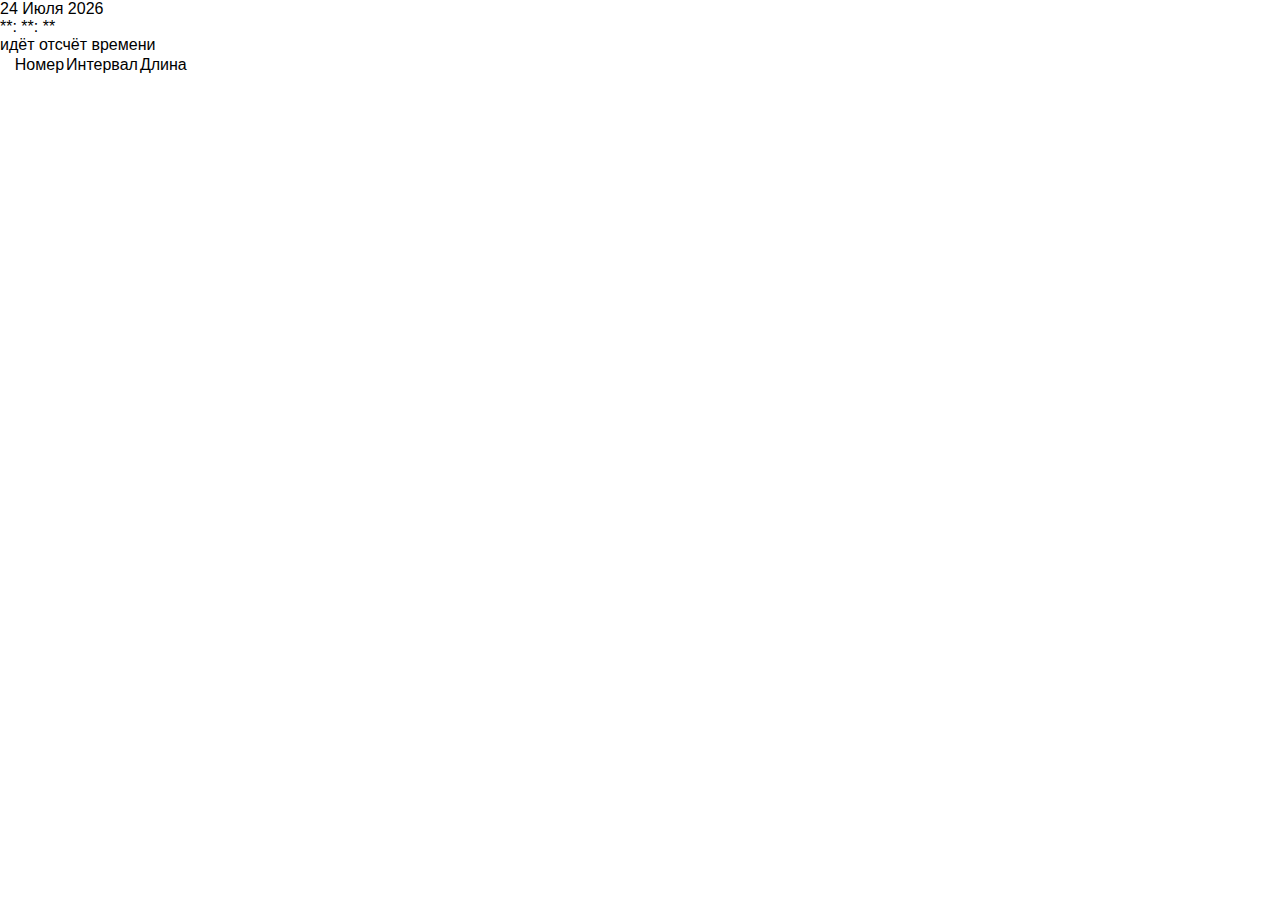
<file: index.html>
<!DOCTYPE html>
<html lang="en">
<head>
    <meta charset="UTF-8">
    <title>timeTracking</title>
    <link rel="stylesheet" href="style.css">
    <meta name="viewport" content="width=device-width, initial-scale=1.0">
</head>
    <body>
        <div id="app">
            <div id="date"></div>
            <div id="clock" class="solid" >**: **: **</div>
            <div id="recordNotifier" class="hidden">идёт отсчёт времени</div>
            <table id="timeTable">
                <tr>
                    <td>Номер</td><td>Интервал</td><td>Длина</td>
                </tr>
            </table>
        </div>
<!--        <div style="text-align:center;">-->

<!--            <div class="switch-btn" id="switch-btn-1"></div>-->

<!--            <div id="block-1" >-->
<!--                1 BLOCK-->
<!--            </div>-->

<!--            <div id="block-2" class="bl-hide">-->
<!--                2 BLOCK-->
<!--            </div>-->

<!--        </div>-->
    <!--<a href="https://github.com/DIMANVAZ" target="_blank"><img src="./logo.png" alt="logo" id="SRlogo"></a>-->
        <script src="https://code.jquery.com/jquery-3.6.0.min.js"></script>
        <script type="module" src="script.js"></script>
    </body>
</html>
</file>
<file: style.css>
*{
    margin: 0;
    padding: 0;
    font-family: Helvetica, sans-serif;
}

input{
    margin-right: 10px;
    padding: 5px;
    border-radius:5px;
}

button{
    padding:7px;
    margin: 10px 5px 5px calc(1% + 2px);
    font-size:1rem;
    border: 2px solid dodgerblue;
    border-radius: 5px;
}

button:hover{
    box-shadow: 0 0 4px 2px dodgerblue;
}

button:active{
    box-shadow: inset 0 0 4px 2px dodgerblue;
}

table{
    margin-left:1%;
}

h3{
    margin-left:1%;
    padding-top:10px;
    padding-bottom:10px;
}

p{
    margin-left:calc(1% + 2px);
}

img{
    height:50px;
    width:50px;
    border: 2px solid dodgerblue;
    border-radius:50px;
    margin-left:calc(1% + 2px);
    margin-top:calc(10px);
}

img:hover{
    box-shadow: 0 0 4px 2px dodgerblue;
}

#description{
    margin-top:10px;
    width: 30%
}

#hintOfEnter{
    font-size:0.9rem;
}

@media screen and (max-width:480px) {
    #description{
        width: 80%
    }
}
</file>
